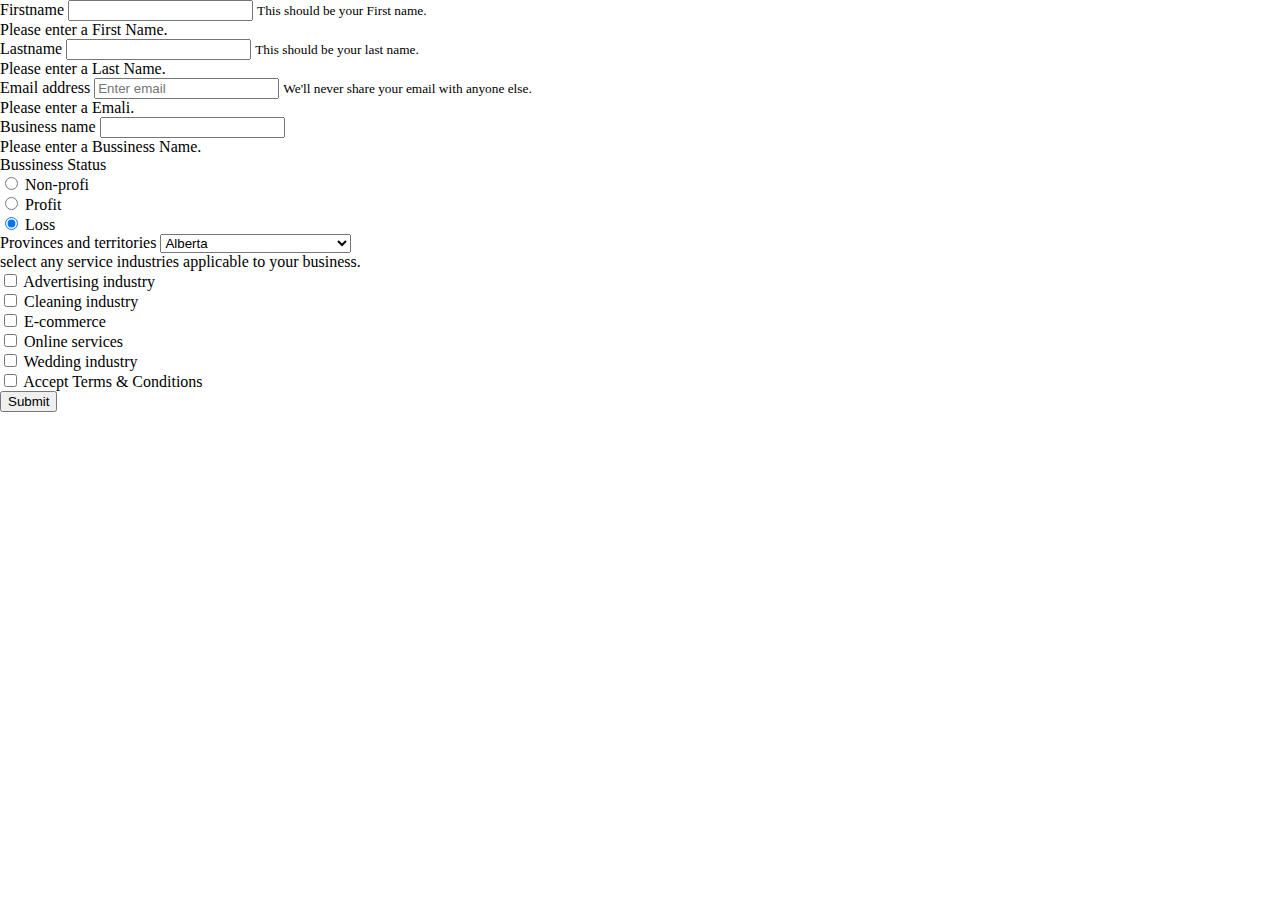
<file: index.html>
<!DOCTYPE html>
<html>

<head>
  <meta charset="utf-8" />
  <meta name="viewport" content="width=device-width, initial-scale=1" />
  <meta name="description" content="Hi, My name is Nirmeet. I am student of St.clair creating restaurants bussiness Web review">
  <meta name="author" content="Nirmeet_Pansuriya" />
  <title>Food chain web review</title>
  <link rel="stylesheet" href="css/styles.css" />
  <!-- CSS only -->
<link href="https://cdn.jsdelivr.net/npm/bootstrap@5.2.3/dist/css/bootstrap.min.css" rel="stylesheet" integrity="sha384-rbsA2VBKQhggwzxH7pPCaAqO46MgnOM80zW1RWuH61DGLwZJEdK2Kadq2F9CUG65" crossorigin="anonymous">

</head>

<body>
  <header>
    <!-- Nav goes here -->
  </header>
  <main>
    <!-- Content goes here -->
    <form action="" class="main-form needs-validation" novalidate>
      <div class="row">
          <div class="col">
            <div class="form-group">
              <label for="Firstname">Firstname</label>
              <input type="text" name="Firstname" id="Firstname" class="form-control" required>
              <small class="form-text text-muted">
                  This should be your First name.
              </small>
              <div class="invalid-feedback">Please enter a First Name.</div>
          </div>
          </div>
          <div class="col">
              <div class="form-group">
                  <label for="lastname">Lastname</label>
                  <input type="text" name="lastname" id="lastname" class="form-control" required>
                  <small class="form-text text-muted">
                      This should be your last name.
                  </small>
                  <div class="invalid-feedback">Please enter a Last Name.</div>
              </div>
          </div>
      </div>
      <div class="form-group">
        <label for="exampleInputEmail1">Email address</label>
        <input type="email" class="form-control" id="exampleInputEmail1" aria-describedby="emailHelp" placeholder="Enter email" required>
        <small id="emailHelp" class="form-text text-muted">We'll never share your email with anyone else.</small>
        <div class="invalid-feedback">Please enter a Emali.</div>
      </div>
      <div class="form-group">
          <label for="business_name">Business name</label>
          <input type="text" name="business_name" id="business_name" class="form-control" required>
          <div class="invalid-feedback">Please enter a Bussiness Name.</div>
      </div>
      <div class="form-group">
        <label for="Profit_Loss">Bussiness Status </label>
        </label>
      </div>
      <div class="form-group">
        <input class="form-check-input" type="radio" name="flexRadioDefault" id="flexRadioDefault2" checked>
        <label class="form-check-label" for="flexRadioDefault2">
          Non-profi
        </label>
      <div class="form-group">
        <input class="form-check-input" type="radio" name="flexRadioDefault" id="flexRadioDefault2" checked>
        <label class="form-check-label" for="flexRadioDefault2">
          Profit
        </label>
      </div>
      <div class="form-group">
        <input class="form-check-input" type="radio" name="flexRadioDefault" id="flexRadioDefault2" checked>
        <label class="form-check-label" for="flexRadioDefault2">
          Loss
        </label>
      </div>
      
      <div class="form-group">
          <label for="Provinces_territories">Provinces and territories</label>
          <select name="Provinces_territories" id="Provinces_territories" class="form-control">
              <option value="Alberta">Alberta</option>
              <option value="British_Columbia">British Columbia</option>
              <option value="Manitoba">Manitoba</option>
              <option value="New_Brunswick">New Brunswick</option>
              <option value="Newfoundland_and_Labrador">Newfoundland and Labrador</option>
              <option value="Northwest_Territories">Northwest Territories</option>
              <option value="Nova_Scotia">Nova Scotia</option>
              <option value="Nunavut">Nunavut</option>
              <option value="Ontario">Ontario</option>
              <option value="Prince_Edward_Island">Prince Edward Island</option>
              <option value="Quebec">Quebec</option>
              <option value="Saskatchewan">Saskatchewan</option>
              <option value="Yukon">Yukon</option>

          </select>
      </div>
      <div>
      <label> select any service industries applicable to your business.</label>
      </div>
      <div class="form-check form-check-inline">
        <input class="form-check-input" type="checkbox" id="inlineCheckbox1" value="Advertising_industry">
        <label class="form-check-label" for="inlineCheckbox1">Advertising industry</label>
      </div>
      <div class="form-check form-check-inline">
        <input class="form-check-input" type="checkbox" id="inlineCheckbox2" value="Cleaning_industry">
        <label class="form-check-label" for="inlineCheckbox1">Cleaning industry</label>
      </div>
      <div class="form-check form-check-inline">
        <input class="form-check-input" type="checkbox" id="inlineCheckbox3" value="E-commerce">
        <label class="form-check-label" for="inlineCheckbox1">E-commerce</label>
      </div>
      <div class="form-check form-check-inline">
        <input class="form-check-input" type="checkbox" id="inlineCheckbox4" value="Online_services">
        <label class="form-check-label" for="inlineCheckbox1">Online services</label>
      </div>
      <div class="form-check form-check-inline">
        <input class="form-check-input" type="checkbox" id="inlineCheckbox5" value="Wedding_industry">
        <label class="form-check-label" for="inlineCheckbox2">Wedding industry</label>
      </div>
      <div class="form-check">
          <input type="checkbox" id="accept-terms" class="form-check-input">
          <label for="accept-terms" class="form-check-label">Accept Terms &amp; Conditions</label>
      </div>
      <button type="submit" class="btn btn-primary">Submit</button>
      
  </form>
  </main>
  <footer>
    <!-- Github link goes here -->
  </footer>
  <script type="text/javascript" src="js/script.js"></script>
  <!-- JavaScript Bundle with Popper -->
<script src="https://cdn.jsdelivr.net/npm/bootstrap@5.2.3/dist/js/bootstrap.bundle.min.js" integrity="sha384-kenU1KFdBIe4zVF0s0G1M5b4hcpxyD9F7jL+jjXkk+Q2h455rYXK/7HAuoJl+0I4" crossorigin="anonymous"></script>

</body>

</html>
</file>
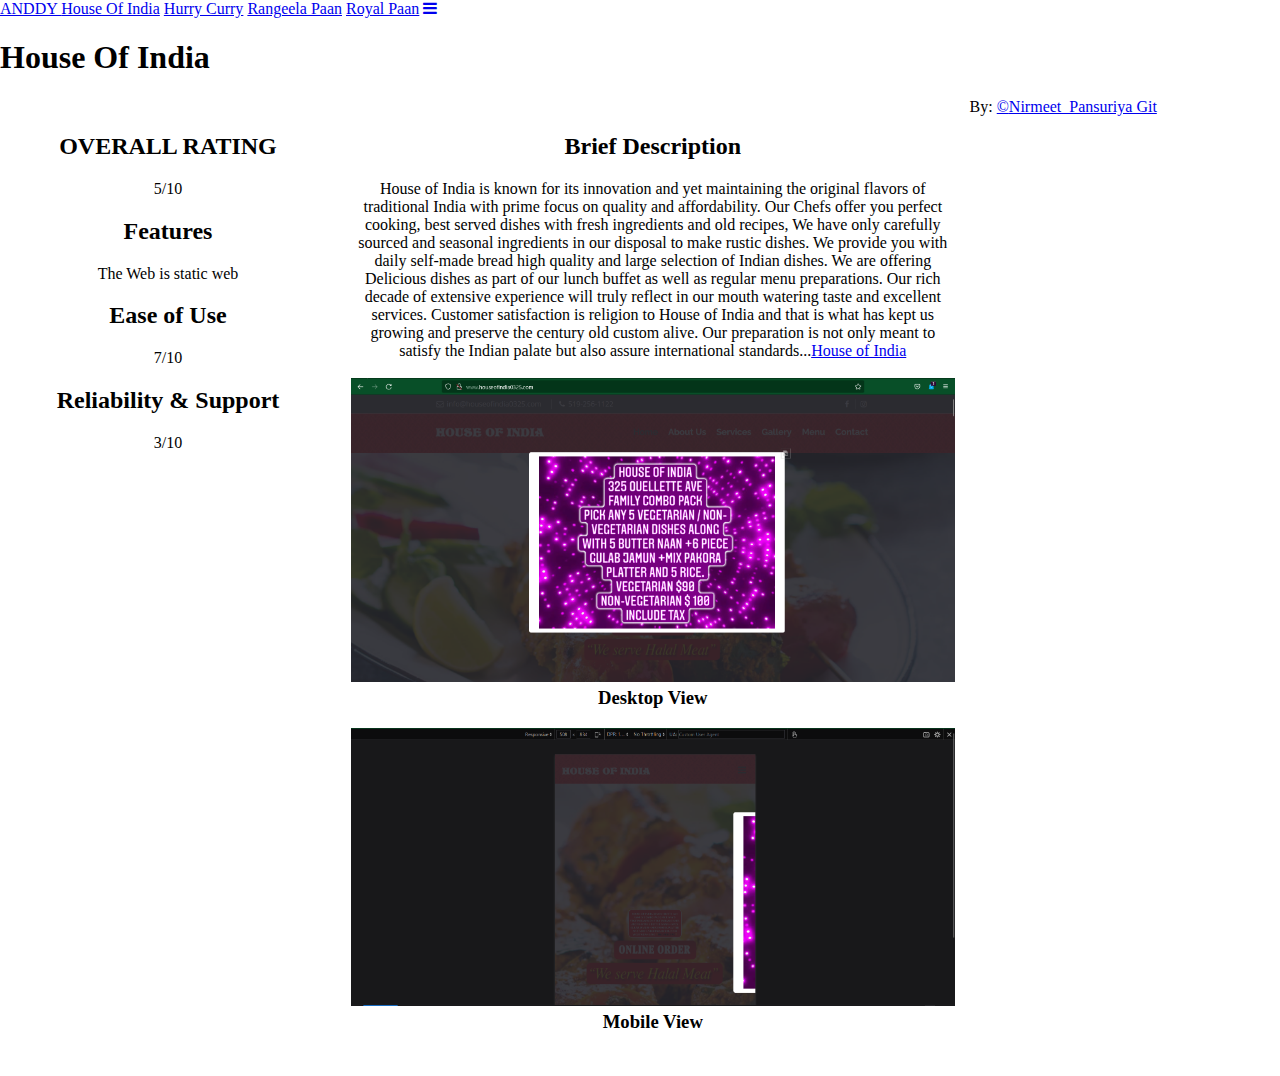
<file: houseofindia.html>
<!DOCTYPE html>
<html>

<head>
  <meta charset="utf-8" />
  <meta name="viewport" content="width=device-width, initial-scale=1" />
  <meta name="description"
    content="Hi, My name is Nirmeet. I am student of St.clair creating restaurants bussiness Web review">
  <meta name="author" content="Nirmeet_Pansuriya" />
  <title>Food chainm web review</title>
  <link rel="stylesheet" href="css/styles.css" />
  <link rel="stylesheet" href="css/grid.css" />
  <link rel="stylesheet" href="https://cdnjs.cloudflare.com/ajax/libs/font-awesome/4.7.0/css/font-awesome.min.css">
  <style>
    
   

    
  </style>
</head>

<body>
  <header>
    <!-- Nav goes here -->
    <nav>

      <div class="topnav" id="myTopnav">
        <a href="./index.html">ANDDY  </a>
        
          <a href="./houseofindia.html">House Of India</a>
        
        
          <a href="./hurrycurry.html">Hurry Curry</a>
       
        
          <a href="./rangeelapaan.html">Rangeela Paan</a>
      
        
          <a href="./royalpaan.html">Royal Paan</a>
       
          <a href="javascript:void(0);" class="icon" onclick="myFunction()">
            <i class="fa fa-bars"></i>
        </a>
      </div>

    </nav>
  </header>
  <main>
    <!-- Content goes here -->
    <h1>House Of India</h1>
    <div class="col-3 right">
      <div class="aside">
        <h2>OVERALL RATING</h2>
        <p>5/10</p>
        <h2>Features</h2>
        <p>The Web is static web</p>
        <h2>Ease of Use</h2>
        <p>7/10</p>
        <h2>Reliability & Support</h2>
        <p>3/10</p>
      </div>
    </div>


    <div class="col-6">
      <h2>Brief Description</h2>
      <p>House of India is known for its innovation and yet maintaining the original flavors of traditional India with
        prime focus on quality and affordability. Our Chefs offer you perfect cooking, best served dishes with fresh
        ingredients and old recipes, We have only carefully sourced and seasonal ingredients in our disposal to make
        rustic dishes. We provide you with daily self-made bread high quality and large selection of Indian dishes. We
        are offering Delicious dishes as part of our lunch buffet as well as regular menu preparations.

        Our rich decade of extensive experience will truly reflect in our mouth watering taste and excellent services.
        Customer satisfaction is religion to House of India and that is what has kept us growing and preserve the
        century old custom alive. Our preparation is not only meant to satisfy the Indian palate but also assure
        international standards...<a href="http://www.houseofindia0325.com/">House of India</a> </p>
      <div class="row">
        <div class="column">
          <h3><img src="./image/HouseofIndia_Des.png" alt="Desktop" style="width:100%">Desktop View</h3>
        </div>
        <div class="column">
          <h3><img src="./image/HouseofIndia_mob.png" alt="Mobile" style="width:100%">Mobile View</h3>
        </div>
      </div>
    </div>

  </main>
  <footer>
    <!-- Github link goes here -->
    By: <a href="https://github.com/Nirmeet-DEV1204/Nirmeet_WEB301_Assignments_F22.git"
      target="_blank"><span>&copy</span>Nirmeet_Pansuriya Git</a>
  </footer>
  <script src="https://ajax.googleapis.com/ajax/libs/jquery/3.6.0/jquery.min.js"></script>
  <script type="text/javascript" src="js/script.js"></script>
</body>

</html>
</file>
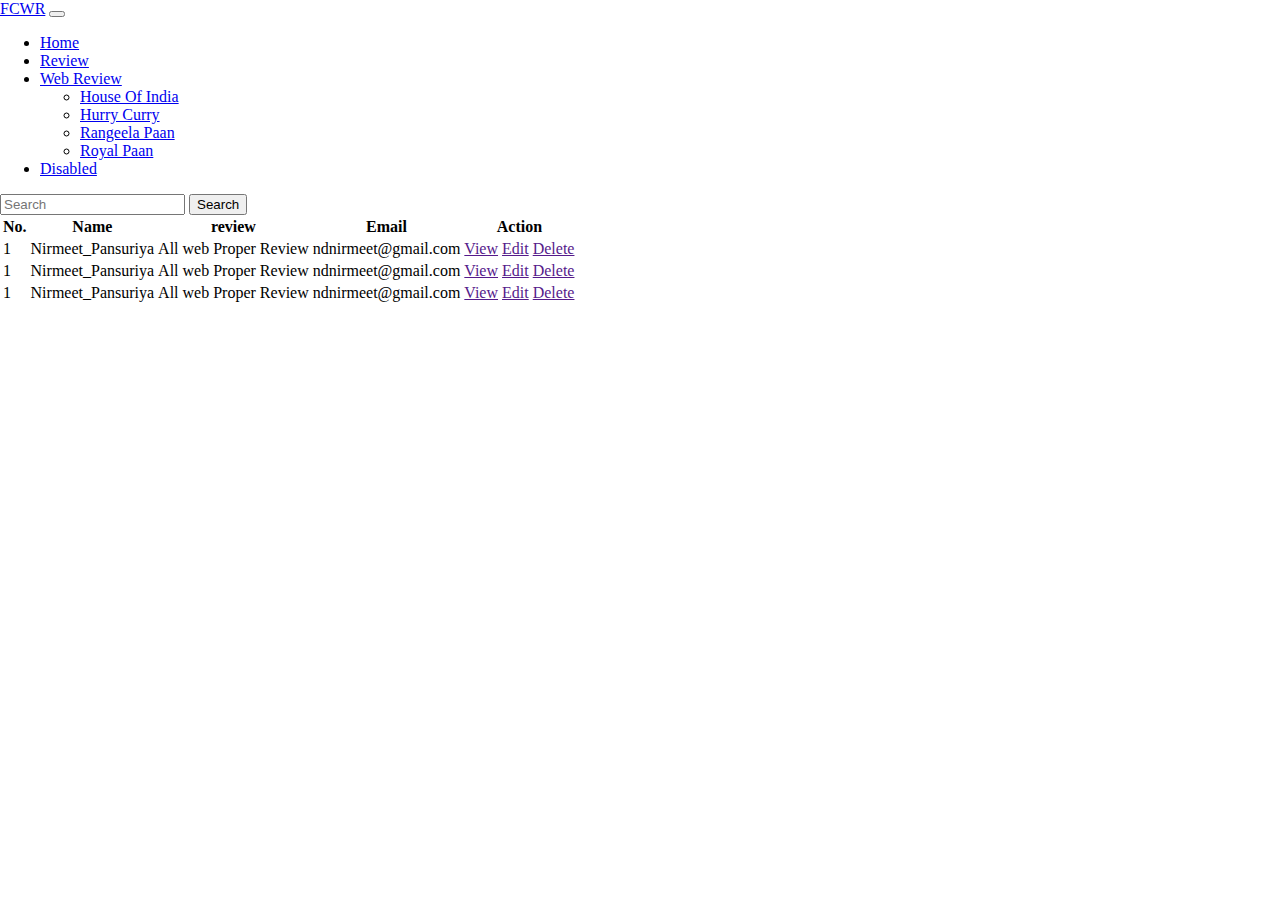
<file: Review.html>
<!DOCTYPE html>
<html>

<head>
  <meta charset="utf-8" />
  <meta name="viewport" content="width=device-width, initial-scale=1" />
  <meta name="description" content="Food_chain_web_review">
  <meta name="author" content="Nirmeet_Pansuriya" />
  <title>Food chain web review</title>
  <link rel="stylesheet" href="css/styles.css" />
  <link rel="stylesheet" href="css/grid.css" />
  <!-- CSS only -->
<link href="https://cdn.jsdelivr.net/npm/bootstrap@5.2.3/dist/css/bootstrap.min.css" rel="stylesheet" integrity="sha384-rbsA2VBKQhggwzxH7pPCaAqO46MgnOM80zW1RWuH61DGLwZJEdK2Kadq2F9CUG65" crossorigin="anonymous">

</head>

<body>
  <header>
    <!-- Nav goes here -->
    <nav class="navbar navbar-expand-lg navbar-light bg-light">
      <div class="container-fluid">
        <a class="navbar-brand" href="#">FCWR</a>
        <button class="navbar-toggler" type="button" data-bs-toggle="collapse" data-bs-target="#navbarSupportedContent" aria-controls="navbarSupportedContent" aria-expanded="false" aria-label="Toggle navigation">
          <span class="navbar-toggler-icon"></span>
        </button>
        <div class="collapse navbar-collapse" id="navbarSupportedContent">
          <ul class="navbar-nav me-auto mb-2 mb-lg-0">
            <li class="nav-item">
              <a class="nav-link " aria-current="page" href="#">Home</a>
            </li>
            <li class="nav-item">
              <a class="nav-link active" href="../-WEB301-22F-002-Mobile-Web-Development-Fall-2022-Assignment-3/Review.html">Review</a>
            </li>
            <li class="nav-item dropdown">
              <a class="nav-link dropdown-toggle" href="#" id="navbarDropdown" role="button" data-bs-toggle="dropdown" aria-expanded="false">
                Web Review
              </a>
              <ul class="dropdown-menu" aria-labelledby="navbarDropdown">
                <li><a class="dropdown-item" href="../-WEB301-22F-002-Mobile-Web-Development-Fall-2022-Assignment-3/houseofindia.html">House Of India</a></li>
                <li><a class="dropdown-item" href="../-WEB301-22F-002-Mobile-Web-Development-Fall-2022-Assignment-3/hurrycurry.html">Hurry Curry</a></li>
                <li><a class="dropdown-item" href="../-WEB301-22F-002-Mobile-Web-Development-Fall-2022-Assignment-3/rangeelapaan.html">Rangeela Paan</a></li>
                <li><a class="dropdown-item" href="../-WEB301-22F-002-Mobile-Web-Development-Fall-2022-Assignment-3/royalpaan.html">Royal Paan</a></li>
              </ul>
            </li>
            <li class="nav-item">
              <a class="nav-link disabled" href="#" tabindex="-1" aria-disabled="true">Disabled</a>
            </li>
          </ul>
          <form class="d-flex">
            <input class="form-control me-2" type="search" placeholder="Search" aria-label="Search">
            <button class="btn btn-outline-success" type="submit">Search</button>
          </form>
        </div>
      </div>
    </nav>
  </header>
  <main>
    <!-- Content goes here -->
    <div class="container">
    <table class="table">
    <thead class="table-dark">
        <tr>
            <th>No.</th>
            <th>Name</th>
            <th>review</th>
            <th>Email</th>
            <th>Action</th>
        </tr>

    </thead>
    <tbody>
        <tr>
            <td>1</td>
            <td>Nirmeet_Pansuriya</td>
            <td>All web Proper Review</td>
            <td>ndnirmeet@gmail.com</td>
            <td><a href="" class="btn btn-sm btn-info">View</a>
                <a href="" class="btn btn-sm btn-warning">Edit</a>
                <a href="" class="btn btn-sm btn-danger">Delete</a>
            </td>
        </tr>
        <tr>
            <td>1</td>
            <td>Nirmeet_Pansuriya</td>
            <td>All web Proper Review</td>
            <td>ndnirmeet@gmail.com</td>
            <td><a href="" class="btn btn-sm btn-info">View</a>
                <a href="" class="btn btn-sm btn-warning">Edit</a>
                <a href="" class="btn btn-sm btn-danger">Delete</a>
            </td>
        </tr>
        <tr>
            <td>1</td>
            <td>Nirmeet_Pansuriya</td>
            <td>All web Proper Review</td>
            <td>ndnirmeet@gmail.com</td>
            <td><a href="" class="btn btn-sm btn-info">View</a>
                <a href="" class="btn btn-sm btn-warning">Edit</a>
                <a href="" class="btn btn-sm btn-danger">Delete</a>
            </td>
        </tr>
    </tbody>
    </table>
</div>
  </main>
  <footer>
    <!-- Github link goes here -->
  </footer>
  <script type="text/javascript" src="js/script.js"></script>
  <!-- JavaScript Bundle with Popper -->
<script src="https://cdn.jsdelivr.net/npm/bootstrap@5.2.3/dist/js/bootstrap.bundle.min.js" integrity="sha384-kenU1KFdBIe4zVF0s0G1M5b4hcpxyD9F7jL+jjXkk+Q2h455rYXK/7HAuoJl+0I4" crossorigin="anonymous"></script>

</body>

</html>
</file>
<file: css/styles.css>
html, body{
    margin: 0;
    padding: 0;
}
</file>
<file: css/grid.css>
[class*="col-"] {
    float: left;
    padding: 15px;
    text-align: center;
    box-sizing: border-box;
    margin-left: 1%;
    width: 100%;
  } 
  [class*="col-"]:first-child {
    margin-left: 0;
  }
  .row::after {
    content: "";
    clear: both;
    display: table;
    margin: 0 0 10px 0;
  }
  
  @media screen and (min-width: 400px) {
    .col-1 {
      /* Originally we started with this */
      /* width: calc(100% / 12); */
      /* now we need to account for a 1% margin, 11 times (so we subtract it from 100) */
      width: calc((100% - 11%) / 12);
      /* width: calc(89% / 12); */
    }
    .col-2 {
      /* Originally we started with this */
      /* width: calc(2 * (100% / 12)); */
      /* now we need to account for a 1% margin, 11 times (so we subtract it from 100) */
      /* We add 1% afterwards because we lost 1 margin between two columns, so that 1% margin goes into this elements width */
      width: calc(2 * ((100% - 11%) / 12) + (1 * 1%));
      /* width: calc(2 * (89% / 12) + 1%); */
    }
    .col-3 {
      /* Originally we started with this */
      /* width: calc(3 * (100% / 12)); */
      /* now we need to account for a 1% margin, 11 times (so we subtract it from 100) */
      /* We add 1% afterwards 2 times because we lost 2 margins between the 3 columns, so that 2% margin goes into this elements width */
      width: calc(3 * ((100% - 11%) / 12) + (2 * 1%));
      /* width: calc(3 * (89% / 12) + 2%); */
    }
    .col-4 {
      width: calc(4 * ((100% - 11%) / 12) + (3 * 1%));
      /* width: calc(4 * (89% / 12) + 3%); */
    }
    .col-5 {
      width: calc(5 * ((100% - 11%) / 12) + (4 * 1%));
      /* width: calc(5 * (89% / 12) + 4%); */
    }
    .col-6 {
      width: calc(6 * ((100% - 11%) / 12) + (5 * 1%));
    }
    .col-7 {
      width: calc(7 * ((100% - 11%) / 12) + (6 * 1%));
    }
    .col-8 {
      width: calc(8 * ((100% - 11%) / 12) + (7 * 1%));
    }
    .col-9 {
      width: calc(9 * ((100% - 11%) / 12) + (8 * 1%));
    }
    .col-10 {
      width: calc(10 * ((100% - 11%) / 12) + (9 * 1%));
    }
    .col-11 {
      width: calc(11 * ((100% - 11%) / 12) + (10 * 1%));
      /* width: calc(11 * (89% / 12) + 10%); */
    }
    .col-12 {
      width: 100%;
    }
  }
</file>
